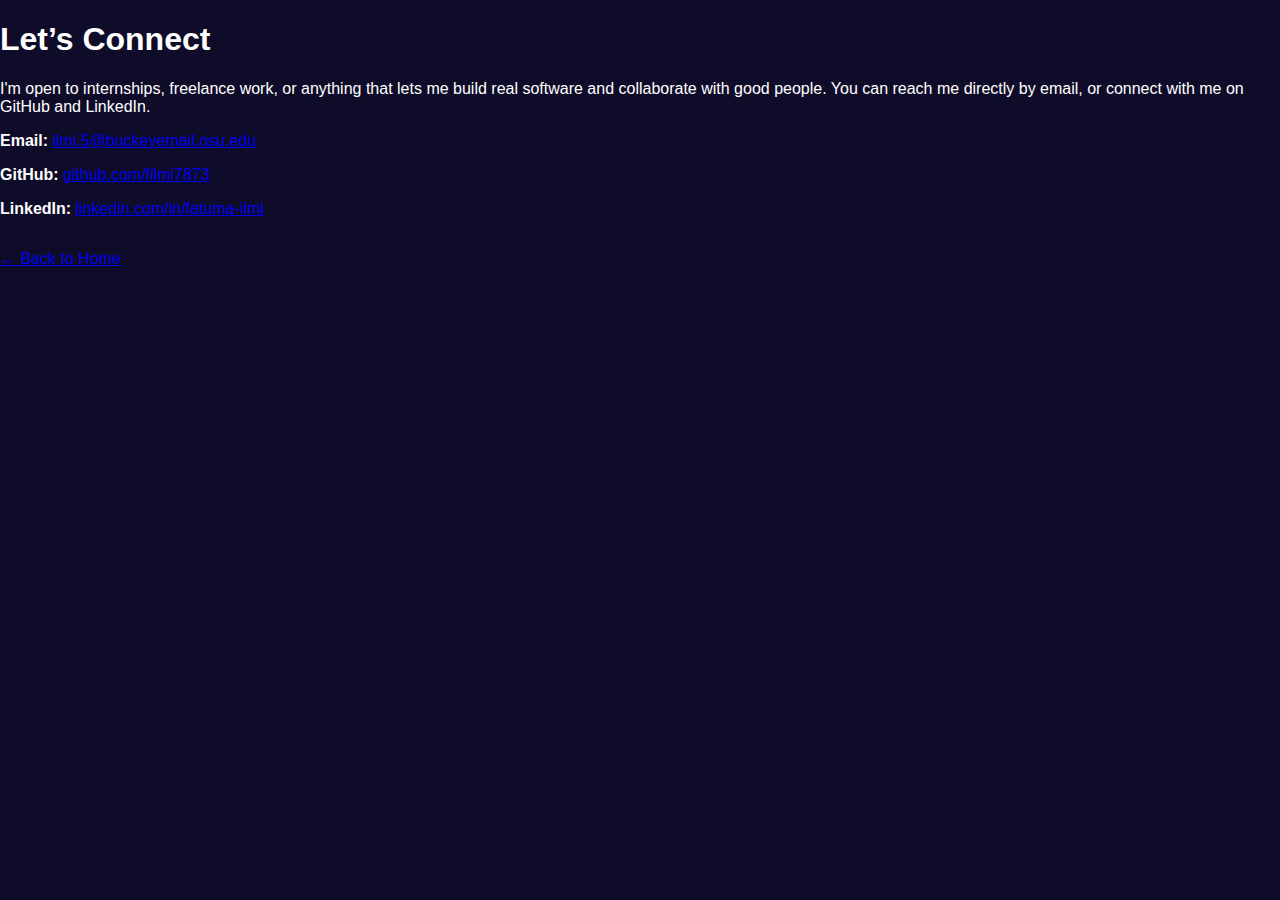
<file: contacts.html>
<!DOCTYPE html>
<html lang="en">
<head>
  <meta charset="UTF-8" />
  <meta name="viewport" content="width=device-width, initial-scale=1.0"/>
  <title>Contact | Fatuma Ilmi</title>
  <link rel="stylesheet" href="css/style.css" />
  <link href="https://fonts.googleapis.com/css2?family=Quicksand:wght@400;600&family=EB+Garamond:ital,wght@1,500&display=swap" rel="stylesheet">
</head>
<body>

  <section class="contact-page">
    <div class="contact-container">
      <h1>Let’s Connect</h1>
      <p>
        I'm open to internships, freelance work, or anything that lets me build real software and collaborate with good people.
        You can reach me directly by email, or connect with me on GitHub and LinkedIn.
      </p>

      <p><strong>Email:</strong> <a href="mailto:ilmi.5@buckeyemail.osu.edu">ilmi.5@buckeyemail.osu.edu</a></p>
      <p><strong>GitHub:</strong> <a href="https://github.com/filmi7873" target="_blank">github.com/filmi7873</a></p>
      <p><strong>LinkedIn:</strong> <a href="https://www.linkedin.com/in/fatuma-ilmi-977951223/" target="_blank">linkedin.com/in/fatuma-ilmi</a></p>

      <div class="back-button" style="margin-top: 2rem;">
        <a href="index.html" class="button">← Back to Home</a>
      </div>
    </div>
  </section>

</body>
</html>
</file>
<file: css/style.css>
body {
    margin: 0;
    font-family: 'Segoe UI', sans-serif;
    background: #0f0c29;
    color: white;
  }
  
  .hero {
    display: flex;
    gap: 2rem;
    padding: 3rem;
    align-items: center;
  }
  
  .hero-img {
    width: 350px;
    border-radius: 12px;
  }
</file>
